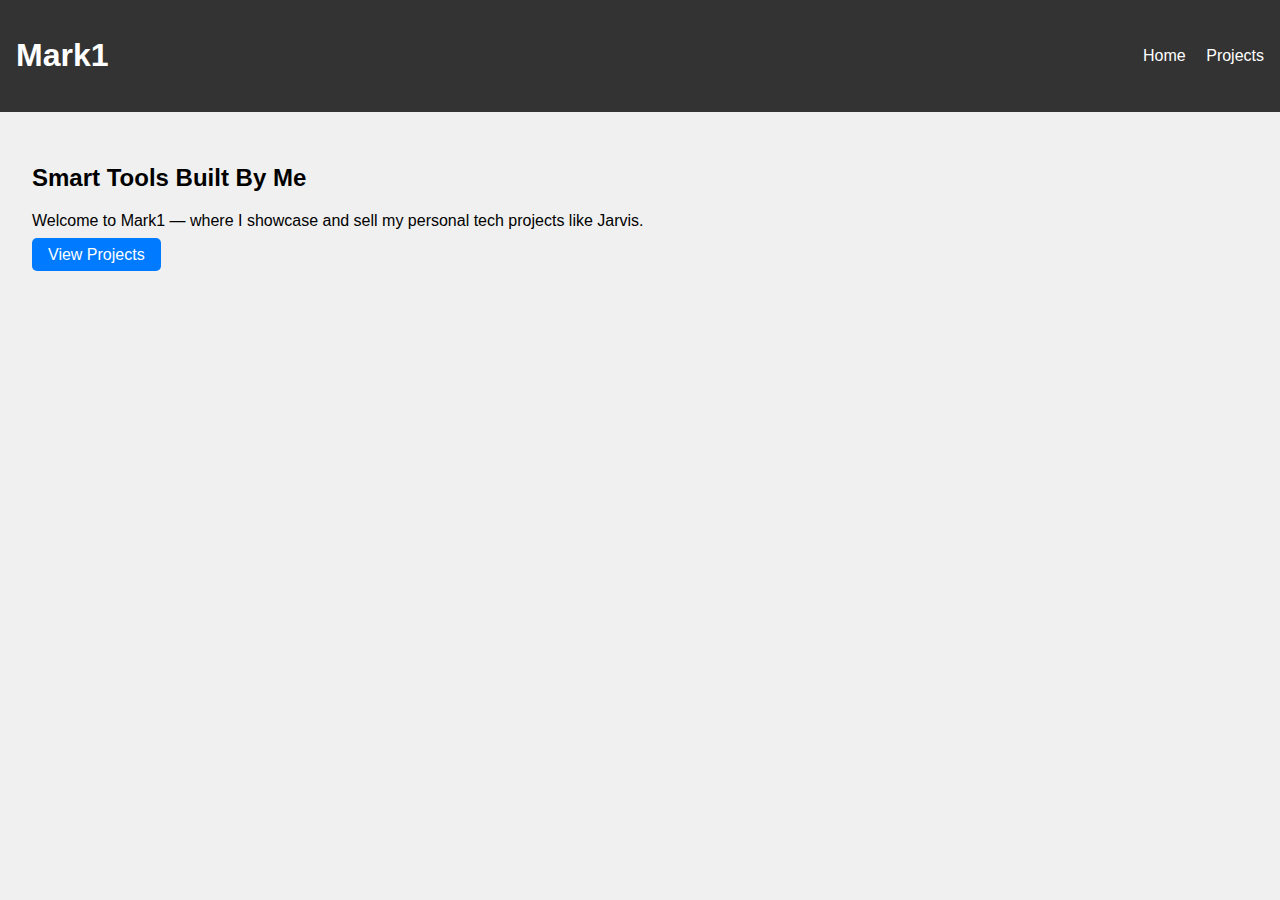
<file: index.html>
<!DOCTYPE html>
<html lang="en">
<head>
  <meta charset="UTF-8">
  <title>Mark1 - Home</title>
  <link rel="stylesheet" href="style.css">
</head>
<body>
  <header>
    <h1>Mark1</h1>
    <nav>
      <a href="index.html">Home</a>
      <a href="projects.html">Projects</a>
    </nav>
  </header>

  <main>
    <h2>Smart Tools Built By Me</h2>
    <p>Welcome to Mark1 — where I showcase and sell my personal tech projects like Jarvis.</p>
    <a href="projects.html" class="btn">View Projects</a>
  </main>
</body>
</html>
</file>
<file: style.css>
body {
  font-family: Arial, sans-serif;
  margin: 0;
  padding: 0;
  background: #f0f0f0;
}

header {
  background: #333;
  color: white;
  padding: 1rem;
  display: flex;
  justify-content: space-between;
  align-items: center;
}

nav a {
  color: white;
  margin-left: 1rem;
  text-decoration: none;
}

main {
  padding: 2rem;
}

.btn {
  background: #007bff;
  color: white;
  padding: 0.5rem 1rem;
  text-decoration: none;
  border-radius: 5px;
}

.project-card {
  background: white;
  padding: 1rem;
  margin-top: 1rem;
  border-radius: 8px;
  box-shadow: 0 2px 5px rgba(0,0,0,0.1);
}
</file>
